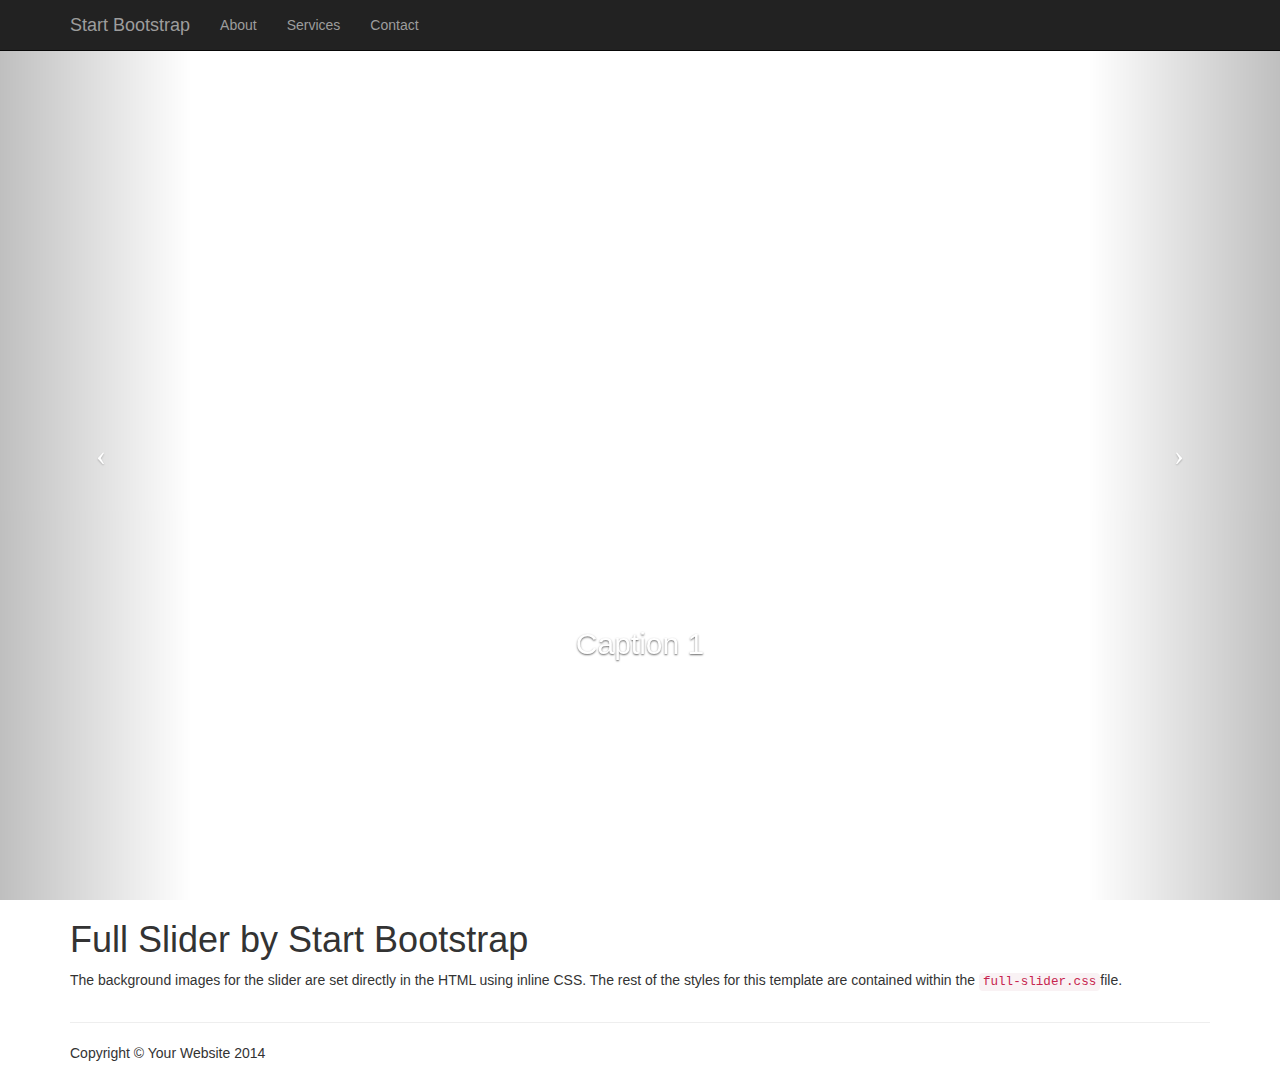
<file: carousel.html>
<!DOCTYPE html>
<html lang="en">

<head>

    <meta charset="utf-8">
    <meta http-equiv="X-UA-Compatible" content="IE=edge">
    <meta name="viewport" content="width=device-width, initial-scale=1">
    <meta name="description" content="">
    <meta name="author" content="">

    <title>Full Slider - Start Bootstrap Template</title>

    <!-- Bootstrap Core CSS -->
    <link href="bootstrap-3.3.7-dist/css/bootstrap.min.css" rel="stylesheet">

    <!-- Custom CSS -->
    <link href="bootstrap-3.3.7-dist/css/full-slider.css" rel="stylesheet">

    <!-- HTML5 Shim and Respond.js IE8 support of HTML5 elements and media queries -->
    <!-- WARNING: Respond.js doesn't work if you view the page via file:// -->
    <!--[if lt IE 9]>
        <script src="https://oss.maxcdn.com/libs/html5shiv/3.7.0/html5shiv.js"></script>
        <script src="https://oss.maxcdn.com/libs/respond.js/1.4.2/respond.min.js"></script>
    <![endif]-->

</head>

<body>

    <!-- Navigation -->
    <nav class="navbar navbar-inverse navbar-fixed-top" role="navigation">
        <div class="container">
            <!-- Brand and toggle get grouped for better mobile display -->
            <div class="navbar-header">
                <button type="button" class="navbar-toggle" data-toggle="collapse" data-target="#bs-example-navbar-collapse-1">
                    <span class="sr-only">Toggle navigation</span>
                    <span class="icon-bar"></span>
                    <span class="icon-bar"></span>
                    <span class="icon-bar"></span>
                </button>
                <a class="navbar-brand" href="#">Start Bootstrap</a>
            </div>
            <!-- Collect the nav links, forms, and other content for toggling -->
            <div class="collapse navbar-collapse" id="bs-example-navbar-collapse-1">
                <ul class="nav navbar-nav">
                    <li>
                        <a href="#">About</a>
                    </li>
                    <li>
                        <a href="#">Services</a>
                    </li>
                    <li>
                        <a href="#">Contact</a>
                    </li>
                </ul>
            </div>
            <!-- /.navbar-collapse -->
        </div>
        <!-- /.container -->
    </nav>

    <!-- Full Page Image Background Carousel Header -->
    <header id="myCarousel" class="carousel slide">
        <!-- Indicators -->
        <ol class="carousel-indicators">
            <li data-target="#myCarousel" data-slide-to="0" class="active"></li>
            <li data-target="#myCarousel" data-slide-to="1"></li>
            <li data-target="#myCarousel" data-slide-to="2"></li>
        </ol>

        <!-- Wrapper for Slides -->
        <div class="carousel-inner">
            <div class="item active">
                <!-- Set the first background image using inline CSS below. -->
                <div class="fill" style="background-image:url('http://placehold.it/1900x1080&text=Slide One');"></div>
                <div class="carousel-caption">
                    <h2>Caption 1</h2>
                </div>
            </div>
            <div class="item">
                <!-- Set the second background image using inline CSS below. -->
                <div class="fill" style="background-image:url('http://placehold.it/1900x1080&text=Slide Two');"></div>
                <div class="carousel-caption">
                    <h2>Caption 2</h2>
                </div>
            </div>
            <div class="item">
                <!-- Set the third background image using inline CSS below. -->
                <div class="fill" style="background-image:url('http://placehold.it/1900x1080&text=Slide Three');"></div>
                <div class="carousel-caption">
                    <h2>Caption 3</h2>
                </div>
            </div>
        </div>

        <!-- Controls -->
        <a class="left carousel-control" href="#myCarousel" data-slide="prev">
            <span class="icon-prev"></span>
        </a>
        <a class="right carousel-control" href="#myCarousel" data-slide="next">
            <span class="icon-next"></span>
        </a>

    </header>

    <!-- Page Content -->
    <div class="container">

        <div class="row">
            <div class="col-lg-12">
                <h1>Full Slider by Start Bootstrap</h1>
                <p>The background images for the slider are set directly in the HTML using inline CSS. The rest of the styles for this template are contained within the <code>full-slider.css</code>file.</p>
            </div>
        </div>

        <hr>

        <!-- Footer -->
        <footer>
            <div class="row">
                <div class="col-lg-12">
                    <p>Copyright &copy; Your Website 2014</p>
                </div>
            </div>
            <!-- /.row -->
        </footer>

    </div>
    <!-- /.container -->

    <!-- jQuery -->
    <script src="bootstrap-3.3.7-dist/js/jquery.js"></script>

    <!-- Bootstrap Core JavaScript -->
    <script src="bootstrap-3.3.7-dist/js/bootstrap.min.js"></script>

    <!-- Script to Activate the Carousel -->
    <script>
    $('.carousel').carousel({
        interval: 5000 //changes the speed
    })
    </script>

</body>

</html>
</file>
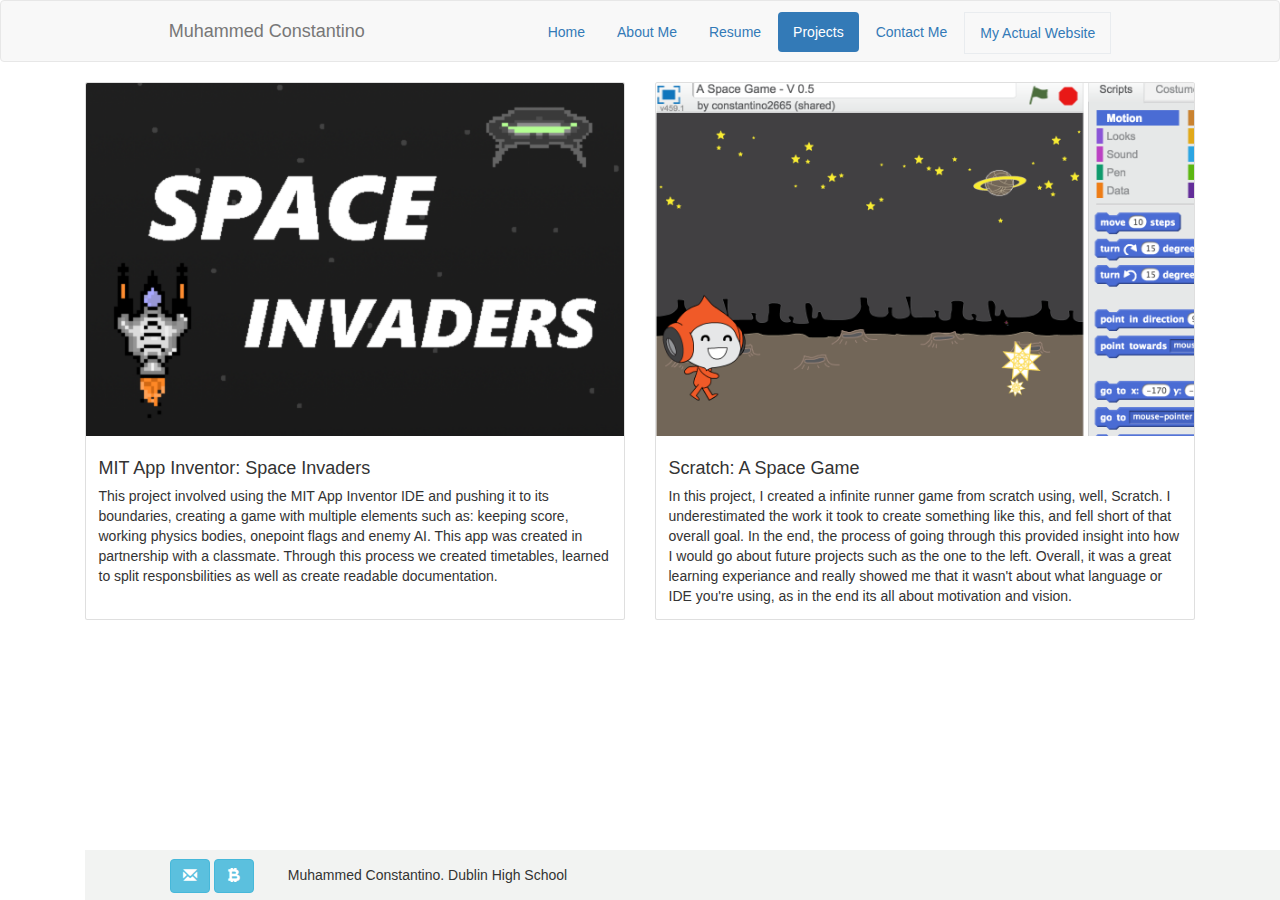
<file: Constantino_Projects.html>
<!DOCTYPE html>

<html lang="en">

<head>
    <link rel="stylesheet" href="Constantino.css" type="text/css" />
    <link rel="stylesheet" href="bootstrap-3.3.7-dist/css/bootstrap.css" type="text/css ">
    <link href="vendor/bootstrap/css/bootstrap.min.css" rel="stylesheet">
    <link href="bootstrap-3.3.7-dist/css/bootstrap.min.css" rel="stylesheet">
        
<nav class="navbar navbar-default ">
    <div class="container-fluid ">
        <div class="navbar-header ">
            <a class="navbar-brand" href="#">Muhammed Constantino</a>
        </div>
            <div class="pull-right">
            <ul class="nav nav-pills ">
                <li><a href="./index.html">Home</a></li>
                <li><a href="./Constantino_AboutMe.html">About Me</a></li>
                <li><a href="./Constantino_Resume.html#">Resume</a></li>
                <li class="active"><a href="./Constantino_Projects.html#">Projects</a></li>
                <li><a href="./Constantino_ContactMe.html">Contact Me</a></li>
                <li class="border"><a href="https://goldenpen.io">My Actual Website</a></li>
            </ul>
            </div>
        </div>
</nav>

    </head>

    <body class="bodyproject">
<!-- Page Content -->
    <div class="container">

      <!-- Page Heading
      <h1 class="my-4">Page Heading
        <small>Secondary Text</small>
      </h1>-->

      <div class="row">
        <div class="col-lg-6 portfolio-item">
          <div class="card h-100">
            <a href="#"><img class="card-img-top" src="images/project_1.png" alt=""></a>
            <div class="card-body">
              <h4 class="card-title">
                MIT App Inventor: Space Invaders
              </h4>
              <p class="card-text">This project involved using the MIT App Inventor IDE and pushing it to its boundaries, creating a game with multiple elements such as: keeping score, working physics bodies, onepoint flags and enemy AI.
              This app was created in partnership with a classmate.  Through this process we created timetables, learned to split responsbilities as well as create readable documentation.
              </p>
            </div>
          </div>
        </div>
        <div class="col-lg-6 portfolio-item">
          <div class="card h-100">
            <a href="#"><img class="card-img-top" src="images/project_2.png" alt=""></a>
            <div class="card-body">
              <h4 class="card-title">
                Scratch: A Space Game
              </h4>
              <p class="card-text">In this project, I created a infinite runner game from scratch using, well, Scratch.  I underestimated the work it took to create something like this, and fell short of that overall goal.
             In the end, the process of going through this provided insight into how I would go about future projects such as the one to the left.  Overall, it was a great learning experiance and really showed me
             that it wasn't about what language or IDE you're using, as in the end its all about motivation and vision.</p>
            </div>
          </div>
        </div>
      </div>
      <!-- /.row -->
    </body>
   <footer class="footer ">
      <div class="container ">
   <a href="#" class="btn btn-info">
          <span class="glyphicon glyphicon-envelope"></span>
        </a>
           <a href="#" class="btn btn-info">
          <span class="glyphicon glyphicon-bitcoin"></span>
        </a>
        
        <span class="footer-text ">Muhammed Constantino. Dublin High School</span>
      </div>
    </footer>


</html>
</file>
<file: Constantino.css>
html {
  position: relative;
  min-height: 100%;
}

body {
  margin-bottom: 50px;
  margin-left: 0px;
}

h1 {
  margin-left: 30px;
}

.footer {
  position: absolute;
  bottom: 0;
  width: 100%;
  height: 50px;
  line-height: 50px;
  background-color: #f2f3f2
}

.container {
  width: auto;
  max-width: 690px;
  padding: 0 15px;
}

.footer-text {
    margin-left: 30px;
}
.pdf {
    text-align: center;
    width: 100%;
    vertical-align: middle;
    height: 100%;
    display: table-cell;
}
.iframe{
  width: 200px;
}
.center {
    align-content: center;
    border: 3px solid green;
}

.jumbotron {
    padding-top: 48px;
    /* margin-bottom: 48px; */
    height: 30em;
}

h3 {
  display: inline-block;
  padding: 10px;
  background: #B9121B;
  border-top-left-radius: 10px;
  border-top-right-radius: 10px;
}

.full-screen {
  background-size: cover;
  background-position: center;
  background-repeat: no-repeat;
}

.border {
  border-color: inherit;
  border: 2px;
}

.thumbnail {margin-bottom:6px;}

.carousel-control.left,.carousel-control.right{
  background-image:none;
  margin-top:10%;
  width:5%;
}

bodyproject {
  padding-top: 54px;
}

@media (min-width: 992px) {
  bodyproject {
    padding-top: 56px;
  }
}

.portfolio-item {
  margin-bottom: 30px;
}

.pagination {
  margin-bottom: 30px;
}
</file>
<file: bootstrap-3.3.7-dist/css/full-slider.css>
/*
 * Start Bootstrap - Full Slider (http://startbootstrap.com/)
 * Copyright 2013-2016 Start Bootstrap
 * Licensed under MIT (https://github.com/BlackrockDigital/startbootstrap/blob/gh-pages/LICENSE)
 */

html,
body {
    height: 100%;
}

.carousel,
.item,
.active {
    height: 100%;
}

.left carousel-control {
    height: 80%;
}

.right carousel-control {
    height: 80%;
}


.carousel-inner {
    height: 80%;
}

/* Background images are set within the HTML using inline CSS, not here */

.fill {
    width: 100%;
    height: 100%;
    background-position: center;
    -webkit-background-size: cover;
    -moz-background-size: cover;
    background-size: cover;
    -o-background-size: cover;
}

footer {
    margin: 0px 0;
}
</file>
